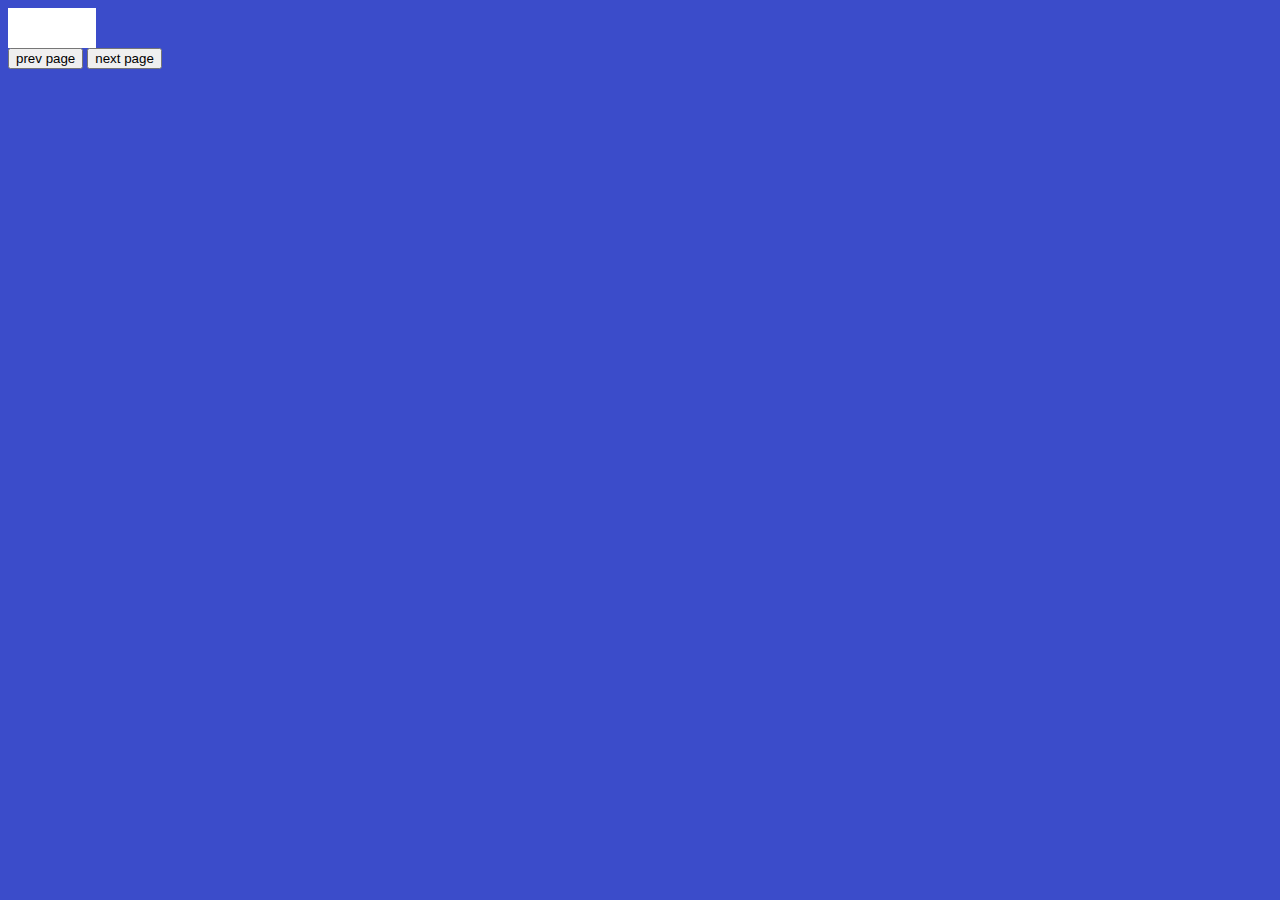
<file: index.html>
<!DOCTYPE html>
<html lang="en">

<head>
    <meta charset="UTF-8">
    <meta http-equiv="X-UA-Compatible" content="IE=edge">
    <meta name="viewport" content="width=device-width, initial-scale=1.0">
    <title>PokeDex</title>
    <link rel="stylesheet" href="style.css">
</head>
<body>
    <!-- <section class="sfondo-pokedex"><img src="./assets/desktop-wallpaper-pokemon-pokedex-background.jpg" alt=""></section> -->

    <div class="pokemon-container" id="pokemon-container"></div>

    <div id="page-btn">
        <button onclick="loadPreviousPage()">prev page</button>
        <button onclick="loadNextPage()">next page</button>
    </div>

</body>
<script src="./services/poke-service.js"></script>
<script src="./app.js"></script>

</html>
</file>
<file: style.css>
body {
    background-color: #3B4CCA;
    
}
/* .sfondo-pokedex{
    padding: 20px;
    display: flex;
    justify-content: center;
    max-width: 100vw;
    max-height: 100vh;
} */
.pokemon-container {
    background-color: white;
    padding: 20px;
    flex-direction: column;
    columns: 4;
    justify-content: center;
    max-width: max-content;
}
</file>
